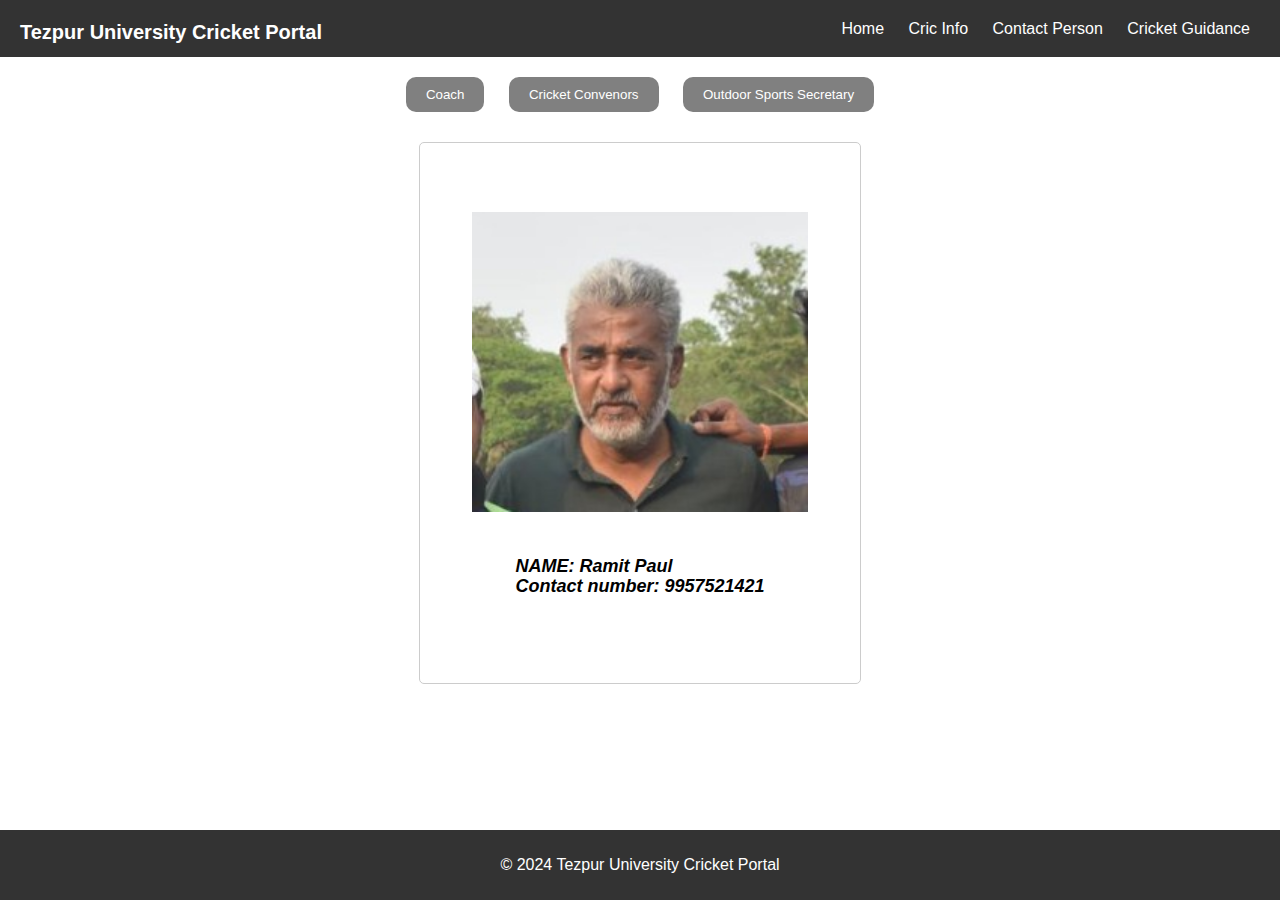
<file: coach.html>
<!DOCTYPE html>
<html lang="en">
  <head>
    <meta charset="UTF-8" />
    <meta name="viewport" content="width=device-width, initial-scale=1.0" />
    <title>Contact Details</title>
    <link
      href="https://cdn.jsdelivr.net/npm/bootstrap@5.0.2/dist/css/bootstrap.min.css"
      rel="stylesheet"
      integrity="sha384-EVSTQN3/azprG1Anm3QDgpJLIm9Nao0Yz1ztcQTwFspd3yD65VohhpuuCOmLASjC"
      crossorigin="anonymous"
    />
    <link rel="stylesheet" href="coach.css" />
  </head>
  <body>
    <header>
      <nav>
        <div class="container-nav">
          <div class="logo">
            <h1><a href="#">Tezpur University Cricket Portal</a></h1>
          </div>
          <div class="links">
            <ul>
              <li><a href="index.html">Home</a></li>
              <li><a href="cric_info.html">Cric Info</a></li>
              <li><a href="coach.html">Contact Person</a></li>
              <li><a href="gallery.html">Cricket Guidance</a></li>
              <!-- Add more links as needed -->
            </ul>
          </div>
        </div>
      </nav>
    </header>

   

    <section>
      <div class="button-container">
        <button id="button1">Coach</button>
        <button id="button2">Cricket Convenors</button>
        <button id="button3">Outdoor Sports  Secretary</button>
      </div>

      <div id="card-container">
        <div id="coach-card">
          <div class="card">
            <div>
            <img src="./ramit.jpg" class="card-img-top" alt="..." />
            </div>
            <div class="card-body">
              <p class="card-text">
                NAME: Ramit Paul<br>
                Contact number: 9957521421<br>
                
              </p>
            </div>
          </div>
        </div>

        <div id="outdoor-card">
            <div class="card">
                <div>
                <img src="./tamogna.enc" class="card-img-top" alt="..." />
                </div>
                <div class="card-body">
                  <p class="card-text">
                    NAME: Tamogana Saha<br>
                    Contact number: 9064023563<br>
                    
                  </p>
                </div>
              </div>
        </div>

        <div class="convenors" id="cric-convenor-card">
          <div class="conv-1">
            <div class="card">
                <div>
                <img src="./vivek.enc" class="card-img-top" alt="..." />
                </div>
                <div class="card-body">
                  <p class="card-text">
                    NAME: Vivek Rai<br>
                    Contact number: 6207683772<br>
                    Email: raivivek9900@gmail.com
                  </p>
                </div>
              </div>
          </div>
          <div class="conv-2">
            <div class="card">
                <div >
                <img src="./rahul.enc" class="card-img-top" alt="..." />
                </div>
                <div class="card-body">
                  <p class="card-text">
                    NAME: Rahul Nath<br>
                    Contact number: 9365276358<br>
                    
                  </p>
                </div>
              </div>
          </div>
        </div>
      </div>
    </section>
    <footer>
      <p>&copy; 2024 Tezpur University Cricket Portal</p>
    </footer>

    <script src="coach.js"></script>

    <script
      src="https://cdn.jsdelivr.net/npm/bootstrap@5.0.2/dist/js/bootstrap.bundle.min.js"
      integrity="sha384-MrcW6ZMFYlzcLA8Nl+NtUVF0sA7MsXsP1UyJoMp4YLEuNSfAP+JcXn/tWtIaxVXM"
      crossorigin="anonymous"
    ></script>
  </body>
</html>
</file>
<file: coach.css>
body, html {
    margin: 0;
    padding: 0;
    font-family: Arial, sans-serif;
    height: 100%;
}




/* Navbar styles */
nav {
    background-color: #333;
    color: #fff;
    padding: 10px 0;
}

.container-nav {
    display: flex;
    justify-content: space-between;
    align-items: center;
}

.container-nav .links{
    
    margin-right: 30px;
}

.container-nav .logo{
    margin-left: 20px;
  
}

.logo h1 {
    margin: 0;
}

.logo a {
    font-size: 20px;
    color: #fff;
    text-decoration: none;
}

.links ul {
    list-style-type: none;
    margin: 0;
    padding: 0;
}

.links ul li {
    display: inline-block;
    margin-left: 20px;
}

.links ul li:first-child {
    margin-left: 0;
}

.links ul li a {
    color: #fff;
    text-decoration: none;
}


footer {
    position: fixed;
    bottom: 0;
    width: 100%;
    background-color: #333;
    color: #fff;
    text-align: center;
    padding: 10px 0;
    z-index: 100;
}



.button-container {
    text-align: center;
    margin-top: 20px;
}

.button-container button {
    padding: 10px 20px;
    margin: 0 10px;
    background-color: grey;
    color: #fff;
    border: none;
    cursor: pointer;
    border-radius: 10px;
}

#card-container {
    display: flex;
    flex-wrap: wrap;
    justify-content: center;
    margin-top: 20px;
}

.card {
    width: 400px;
    height: 500px;
    padding: 20px;
    margin: 10px;
    border: 1px solid #ccc;
    border-radius: 5px;
    display: flex;
    flex-direction: column;
    align-items: center;
    justify-content: center;
}

.conv-1{
    display: flex;
    flex-direction: column;
    align-items: center;
    justify-content: space-around;
}


.convenors{
    display: flex;
    flex-direction: row;
    /* border: solid black; */

}

.card-text{
    margin-top: 40px;
    font-size: large;
    line-height: 20px;
    font-style: italic;
    font-weight: bolder;
}

.card-img-top{
    height: 300px;
}



/* Styling for headings and other elements can be added as needed */
</file>
